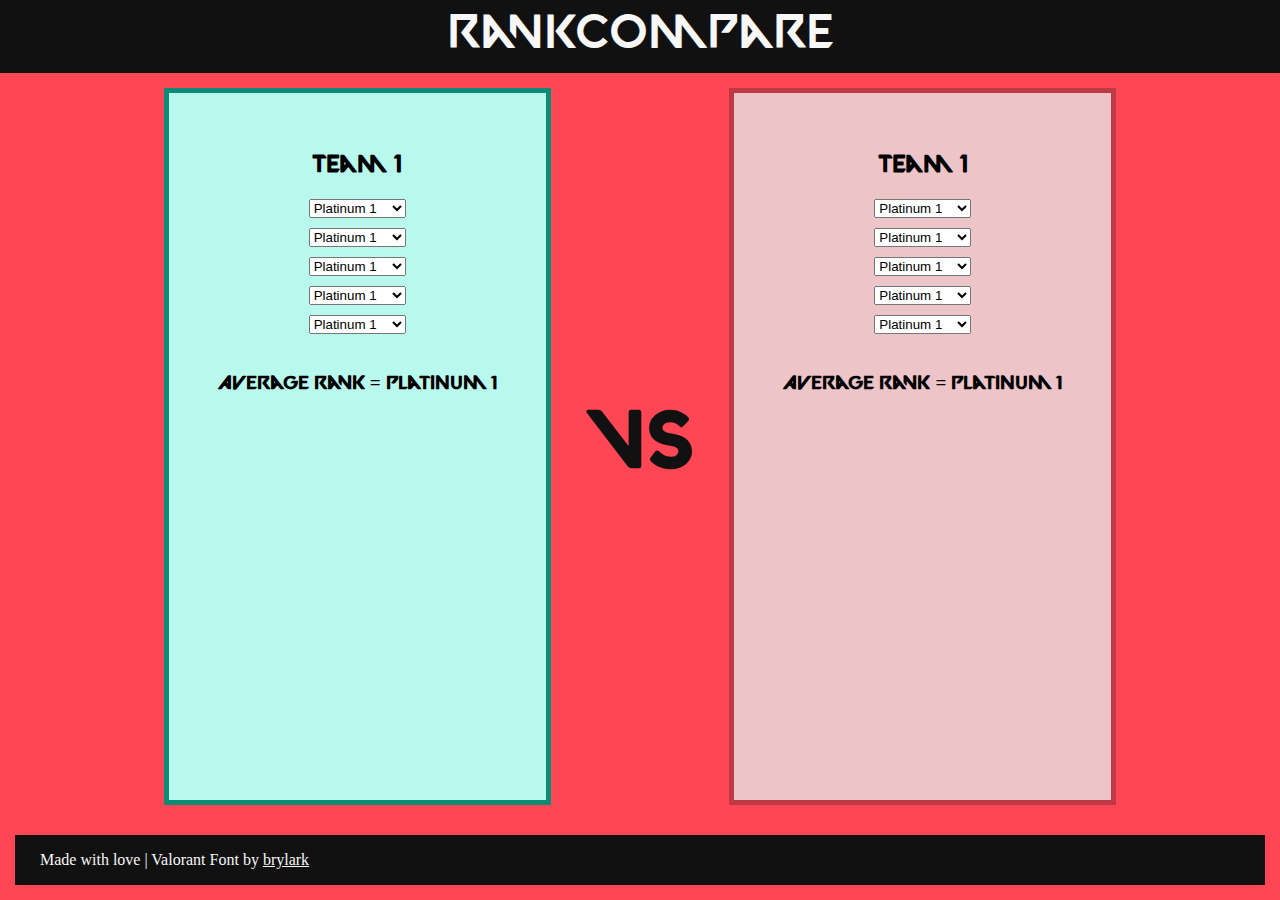
<file: rankCompare/index.html>
<!doctype html>
<html lang="en">
<head>
	<meta charset="utf-8">
	<title>RankCompare</title>
	<script src="rcScript.js"></script>
	<link rel="stylesheet" href="rcStyle.css">
</head>
<body>
	<header>
		RankCompare
	</header>

	<div class="containerBox">
		<div class="spaceBox"></div>
		<div class="teamBoxL">
			<h2>Team 1</h2>
			<div id="selectContainerL"></div>
			<br>
			<p id="outputAreaL">Average Rank = ?</p>
		</div>
		<div class="spaceBox"><div id="vsText">VS</div></div>
		<div class="teamBoxR">
			<h2>Team 1</h2>
			<div id="selectContainerR"></div>
			<br>
			<p id="outputAreaR">Average Rank = ?</p>
		</div>
		<div class="spaceBox"></div>
	</div>
	<footer>
		<p> Made with love | Valorant Font by <a href="https://www.dafont.com/valorant.font" class="footLink" target="_blank">brylark</a> </p>
	</footer>

</body>
</html>
</file>
<file: rankCompare/rcStyle.css>
@font-face {
  font-family: "valoFont";
  src: url(ValoFont.ttf) format("truetype");
}

body {
  background-color: #ff4655; 
  min-height: 100vh;
  margin: 0;
  display: grid;
  grid-template-rows: auto 1fr auto;
}

header {
  background-color: #111111;
  color: #f7f7f7;   
  padding: 10px;
  text-align: center;
  font-family: valoFont;
  font-size: 3em;
}

footer {
  background-color: #111111;
  margin: 15px;
  padding-left: 25px;
  padding-right: 25px;
  color: #f7f7f7; 
}

.containerBox {
  display: flex;
  flex-direction: row;  
  /*border: 2px solid black; */
}

.teamBoxL, .teamBoxR, .middleBox {
  margin: 15px;
  padding: 40px;
  text-align: center;
}

.teamBoxL {
  flex: 2;
  border: 5px solid #0c8c74;
  background-color: #b9f9ed;
  font-family: valoFont;

}

.teamBoxR {
  flex: 2;
  border: 5px solid #bd3944;
  background-color: #edc4c8;
  font-family: valoFont;

}

@media only screen and (max-width: 800px),
       only screen and (hover: none) and (pointer: coarse) and (orientation:portrait){
  .containerBox {
    flex-direction: column;
  }
}

.spaceBox {
  flex: 1;
  display: flex;
  align-items: center;
  justify-content: center;
}

.footLink {
  text-decoration: underline;
  cursor: pointer;
  color: #f7f7f7;
}

#vsText {
  font-family: valoFont;
  font-size: 5em;
  font-weight: bold;
  color: #111111;
  /* transform: rotate(-20deg); */
}

.select-group {
  margin-bottom: 10px;
}

#outputAreaL, #outputAreaR {
  margin-top: 10px; 
  font-size: 1.2em;
  font-weight: bold;
}
</file>
